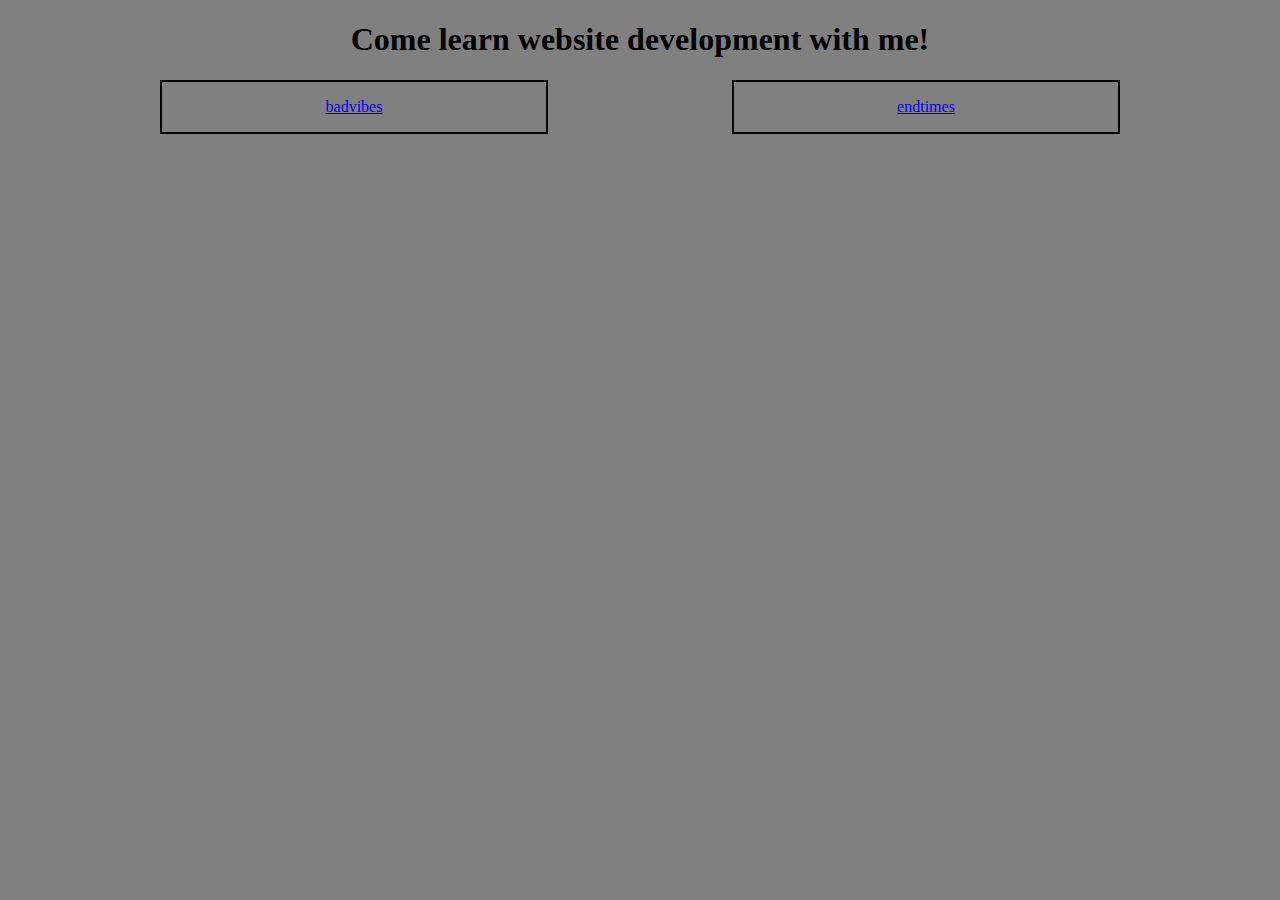
<file: thisshitsucksass.online/index.html>
<!DOCTYPE html>
<html>
<head>
	<title>learnhtml</title>

		<link href="style.css" type="text/css"
       rel="stylesheet" />

</head>
<body>
	<h1> Come learn website development with me!</h1>

	<div class="badvibes">
		<p>
			<a href="badvibes/introductory.html">badvibes</a>
		</p>
	</div>

	<div class="endtimes">
		<p>
			<a href="endtimes/endtimes.html">endtimes</a>

		</p>
	</div>


</body>
</html>
</file>
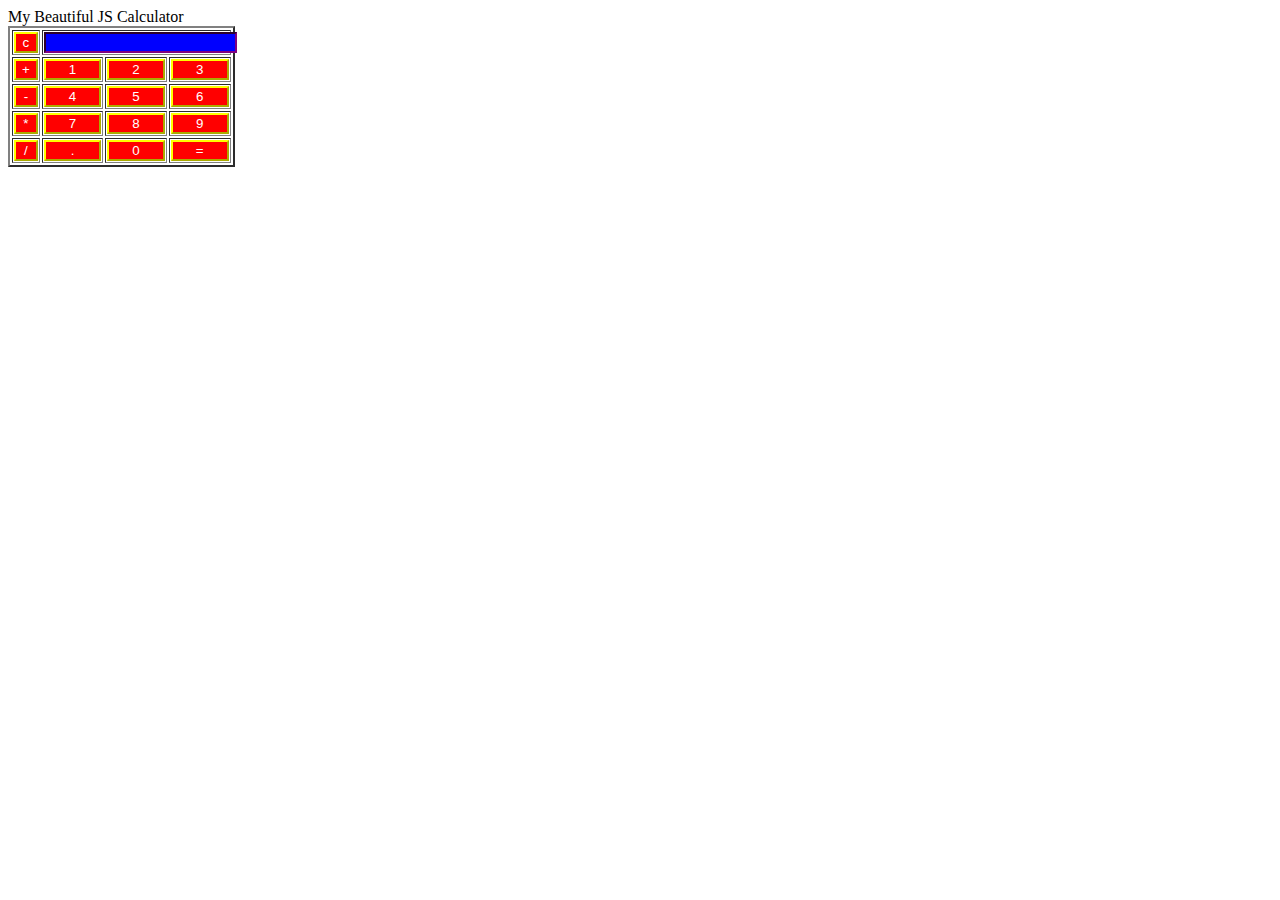
<file: thisshitsucksass.online/endtimes/bluepill/js/calculator/index.html>
<!DOCTYPE html>
<html>
<head>
	<meta charset="utf-8">
	<meta name="viewport" content="width=device-width, initial-scale=1">
	<title>Calculator</title>
</head>
<body>

	<body>
<div class = title >My Beautiful JS Calculator</div>
<table border="2">
<tr>
<td><input type="button" value="c" onclick="clr()"/> </td>
<td colspan="3"><input type="text" id="textval"/></td>
</tr>
<tr>
<td><input type="button" value="+" onclick="display('+')"/> </td>
<td><input type="button" value="1" onclick="display('1')"/> </td>
<td><input type="button" value="2" onclick="display('2')"/> </td>
<td><input type="button" value="3" onclick="display('3')"/> </td>
</tr>
<tr>
<td><input type="button" value="-" onclick="display('-')"/> </td>
<td><input type="button" value="4" onclick="display('4')"/> </td>
<td><input type="button" value="5" onclick="display('5')"/> </td>
<td><input type="button" value="6" onclick="display('6')"/> </td>
</tr>
<tr>
<td><input type="button" value="*" onclick="display('*')"/> </td>
<td><input type="button" value="7" onclick="display('7')"/> </td>
<td><input type="button" value="8" onclick="display('8')"/> </td>
<td><input type="button" value="9" onclick="display('9')"/> </td>
</tr>
<tr>
<td><input type="button" value="/" onclick="display('/')"/> </td>
<td><input type="button" value="." onclick="display('.')"/> </td>
<td><input type="button" value="0" onclick="display('0')"/> </td>
<td><input type="button" value="=" onclick="evaluate()"/> </td>
</tr>
</table>
</body>
</body>
</html>

<style type="text/css">
	input[type="button"] {
		border-radius: 10 px;
		background-color: red;
		color: white;
		border-color: yellow;
		width: 100%;

	}

	input[type="text"]{
		border-radius: 10 px;
		background-color: blue;
		color: white;
		border-color: purple;
		width: 100%;
	}
</style>

<script> 

function display(val)
{
 document.getElementById("textval").value+=val
 }
function evaluate()
{
 let x = document.getElementById("textval").value
 let y = eval(x)
 document.getElementById("textval").value = y
}
function clr()
{
 document.getElementById("textval").value = ""
}
</script>
</file>
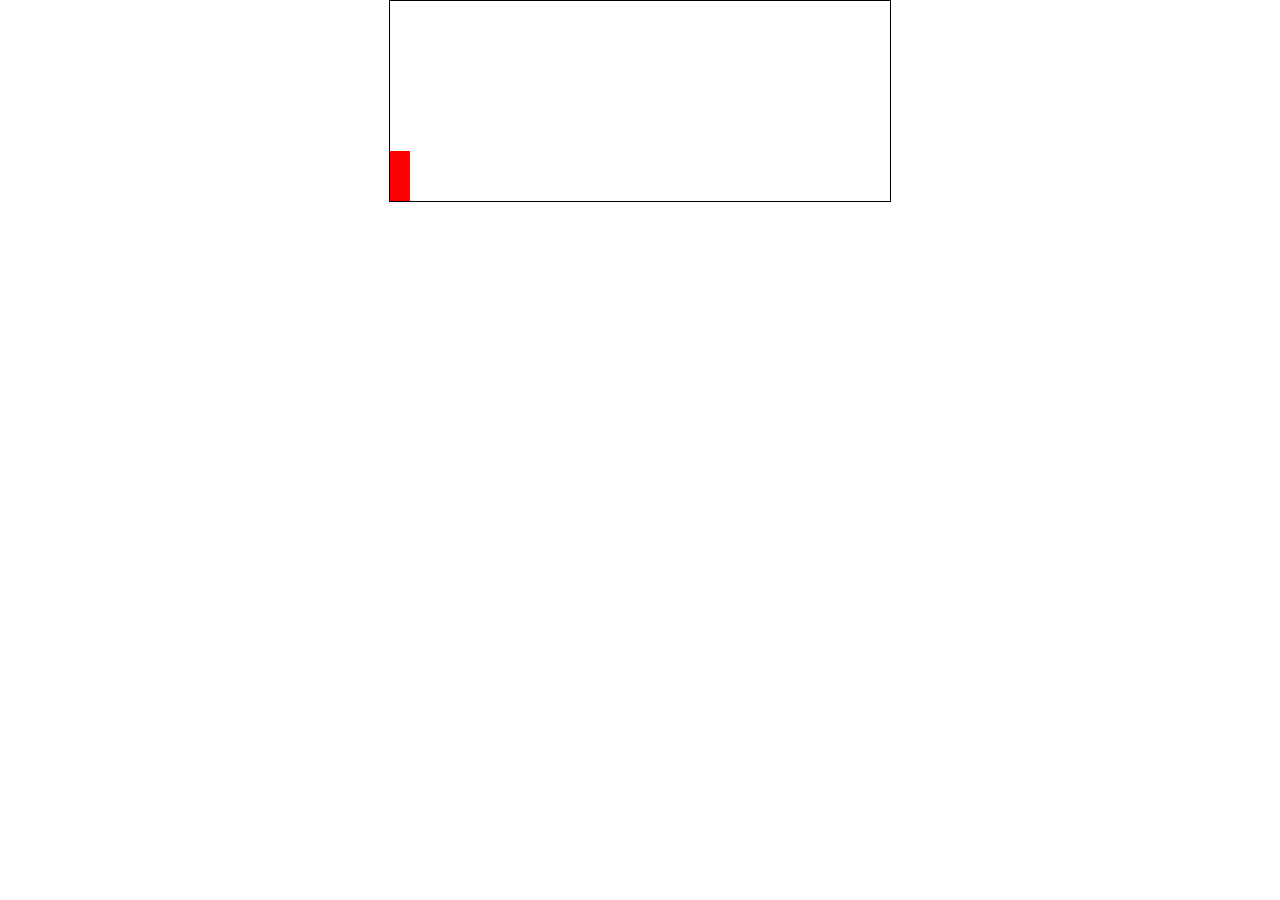
<file: thisshitsucksass.online/endtimes/bluepill/js/dino-game/index.html>
<!DOCTYPE html>
<html lang="en" onclick="jump()">
<head>
    <meta charset="UTF-8">
    <title>Jump Game</title>
    <link rel="stylesheet" href="style.css">
</head>
<body>
    <div class="game">
        <div id="character"></div>
        <div id="block"></div>
    </div>

    
<!--     <p>Score: <span id="scoreSpan"></span></p>


 --></body>
<script src="script.js"></script>
</html>
</file>
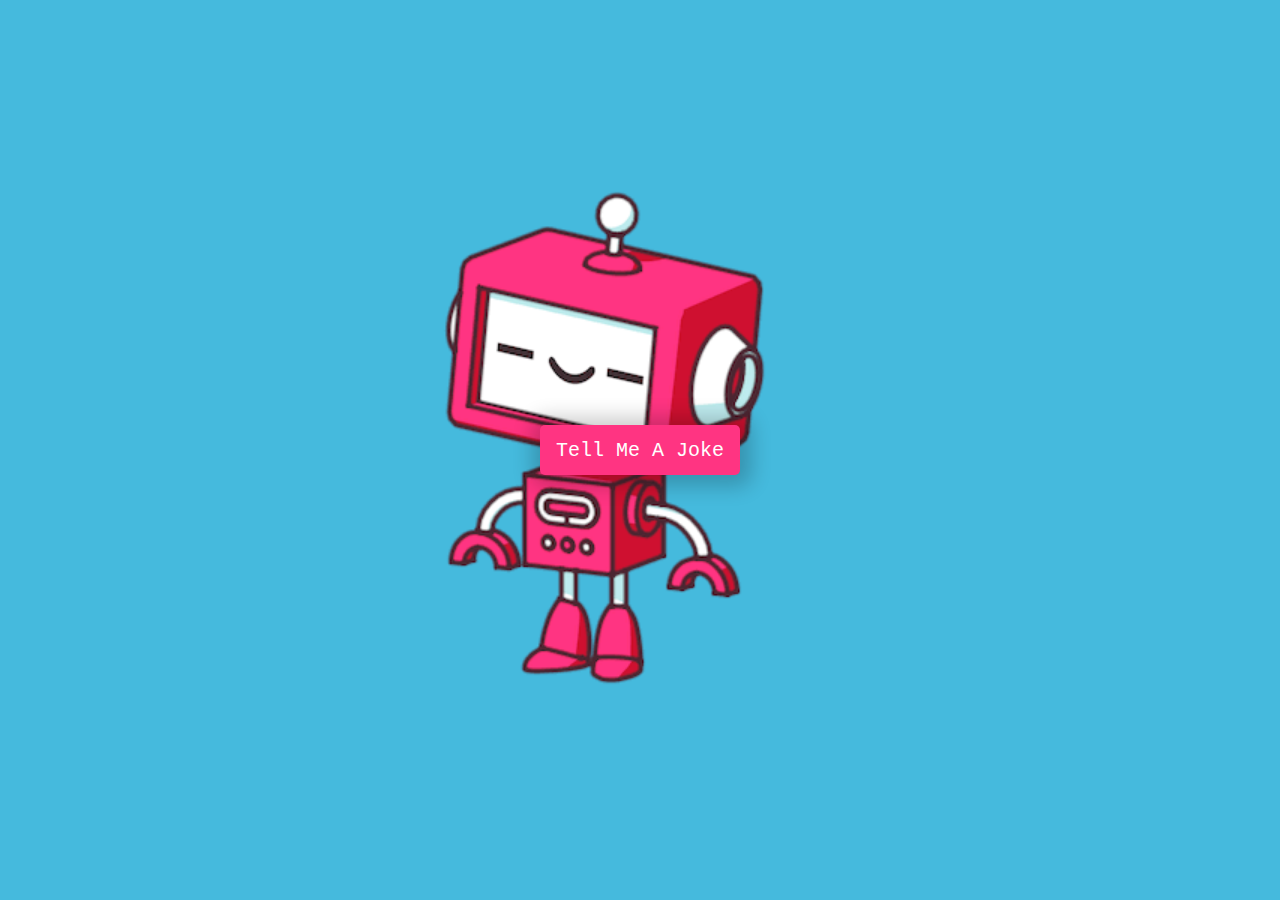
<file: thisshitsucksass.online/endtimes/bluepill/js/joke-teller/joke-teller-master/index.html>
<!DOCTYPE html>
<html lang="en">
<head>
    <meta charset="UTF-8">
    <meta name="viewport" content="width=device-width, initial-scale=1.0">
    <title>Joke Teller</title>
    <link rel="icon" type="image/png" href="favicon.png">
    <link rel="stylesheet" href="style.css">
</head>
<body>
    <div class="container">
        <button id="button">Tell Me A Joke</button>    
        <audio id="audio" controls hidden></audio>   
    </div>
    <!-- Script -->
    <script src="voiceRSS.js"></script>
    <script src="script.js"></script>
</body>
</html>
</file>
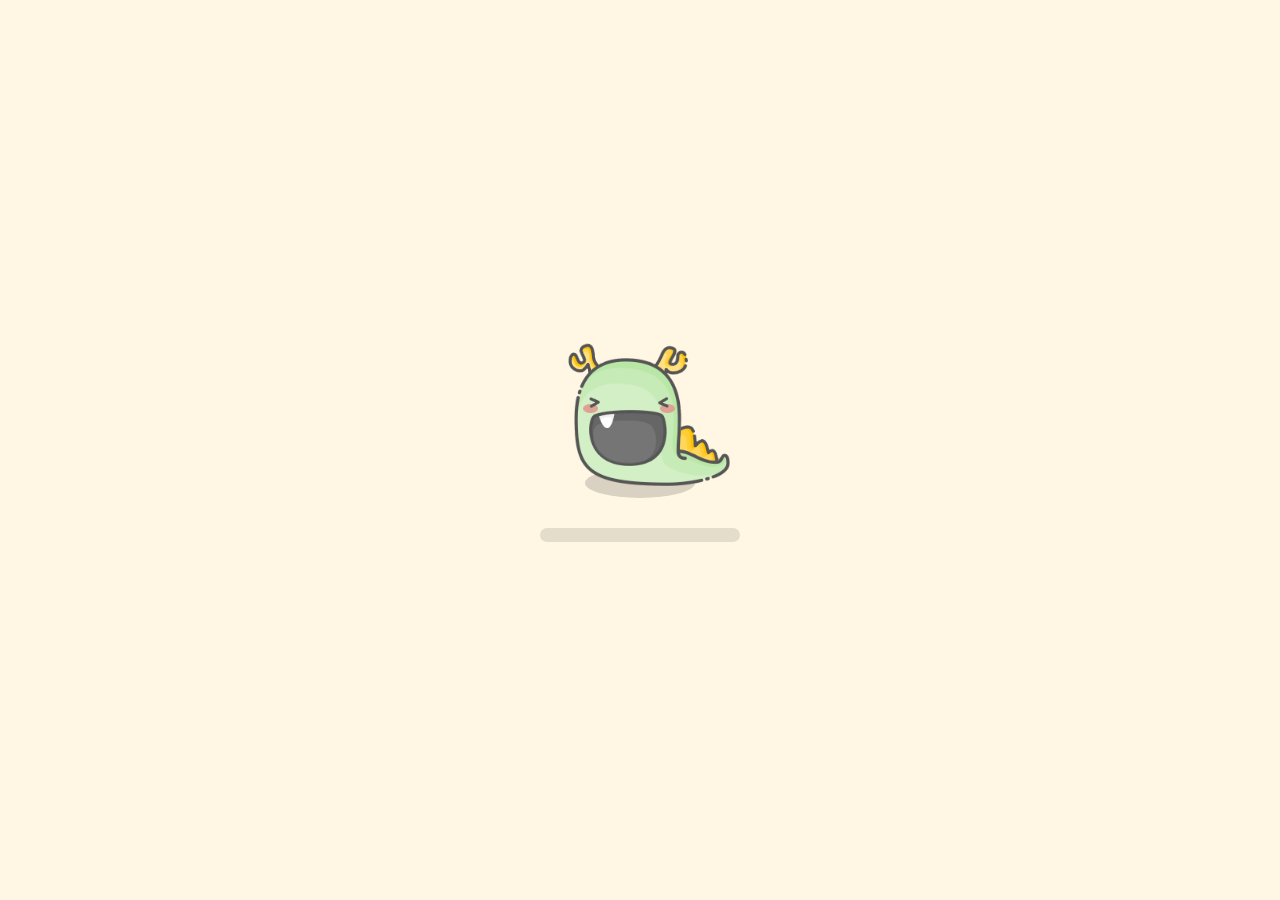
<file: thisshitsucksass.online/badvibes/badvibes.html>
<!DOCTYPE html>
<html lang="en">
<head>
    <title>Dragon Yaya by devyumao</title>
    <meta charset="utf-8">
    <meta http-equiv="X-UA-Compatible" content="IE=edge">
    <meta name="viewport" content="width=device-width, initial-scale=1">
    <style>
    html {
        height: 100%;
    }

    a.invisible{display:none;}

    body {
        height: 100%;
        margin: 0;
        padding: 0;
        background: #fff6e3;
        display: flex;
        align-items: center;
        justify-content: center;
    }

    .main {
        position: relative;
    }

    .dragon {
        width: 200px;
        height: 140px;
        transform-origin: 50% 80%;
        animation: zoomIn .5s cubic-bezier(0.47, 0, 0.75, 0.72) infinite alternate;
    }

    .dragon .body {
        position: absolute;
        top: 0;
        right: 0;
        width: 180px;
        height: 128px;
        background: url(./img/body.png) no-repeat center center;
        background-size: contain;
        z-index: 10;
    }

    .dragon .horn-left {
        position: absolute;
        top: -17px;
        left: 32px;
        width: 31px;
        height: 31px;
        background: url(./img/horn-left.png) no-repeat;
        background-size: contain;
        z-index: 9;
        transform-origin: 150% 200%;
        transform: rotate(-5deg);
        animation: swingRight .5s cubic-bezier(0.47, 0, 0.75, 0.72) infinite alternate;
    }

    .dragon .horn-right {
        position: absolute;
        top: -16px;
        left: 110px;
        width: 34px;
        height: 31px;
        background: url(./img/horn-right.png) no-repeat;
        background-size: contain;
        z-index: 9;
        transform-origin: -50% 200%;
        transform: rotate(5deg);
        animation: swingLeft .5s cubic-bezier(0.47, 0, 0.75, 0.72) infinite alternate;
    }

    .dragon .eye {
        position: absolute;
        top: 39px;
        width: 11px;
        height: 11px;
        background: url(./img/eye.png) no-repeat;
        background-size: contain;
        z-index: 12;
    }

    .dragon .eye.left {
        left: 49px;
    }

    .dragon .eye.right {
        left: 118px;
        transform-origin: 50% 50%;
        transform: rotate(180deg);
    }

    .dragon .blush {
        position: absolute;
        top: 46px;
        width: 15px;
        height: 9px;
        background: url(./img/blush.png) no-repeat;
        background-size: 100% 100%;
        z-index: 11;
        animation: blush .5s ease infinite alternate;
    }

    .dragon .blush.left {
        left: 43px;
    }

    .dragon .blush.right {
        left: 120px;
    }

    .dragon .mouth {
        position: absolute;
        top: 52px;
        left: 49px;
        width: 78px;
        height: 56px;
        background: url(./img/mouth.png) no-repeat;
        background-size: 100%;
        z-index: 11;
        animation: openMouth 1s ease infinite;
    }

    .dragon .tail-sting {
        position: absolute;
        top: 67px;
        left: 139px;
        width: 40px;
        height: 38px;
        background: url(./img/tail-sting.png) no-repeat;
        background-size: contain;
        z-index: 9;
        transform-origin: 0 100%;
        animation: tailUp .5s cubic-bezier(0.47, 0, 0.75, 0.72) infinite alternate;
    }

    .shadow-wrapper {
        position: absolute;
        top: 110px;
        width: 100%;
    }

    .shadow {
        margin: 0 auto;
        width: 110px;
        height: 30px;
        background: rgba(0, 0, 0, 0.15);
        border-radius: 50%;
        z-index: 0;
        animation: zoomIn .5s cubic-bezier(0.47, 0, 0.75, 0.72) infinite alternate;
    }

    .fire-wrapper {
        position: absolute;
        width: 40px;
        top: 60px;
        left: 88px;
        transform: translate(-50%, -50%);
        transform-origin: 50% 100%;
        animation: fireUp 1s ease-in infinite;
    }

    .fire {
        padding-bottom: 135%;
        width: 100%;
        height: 100%;
        background: url(./img/fire.png) no-repeat;
        background-size: contain;
        animation: fire 1s ease-out infinite;
    }

    .progress {
        margin-top: 30px;
        width: 100%;
    }

    .progress .outer {
        width: 100%;
        height: 14px;
        border-radius: 7px;
        background: rgba(0, 0, 0, 0.1);
        overflow: hidden;
    }

    .progress .inner {
        width: 0;
        height: 100%;
        background: #ffcd33;
        animation: loading 2s linear infinite;
    }

    @keyframes zoomIn {
        100% {
            transform: scale(1.16, 1.16);
        }
    }

    @keyframes swingRight {
        100% {
            transform: rotate(5deg);
        }
    }

    @keyframes swingLeft {
        100% {
            transform: rotate(-5deg);
        }
    }

    @keyframes blush {
        0% {
            opacity: 0;
        }

        100% {
            opacity: 1;
        }
    }

    @keyframes openMouth {
        0% {
            -webkit-clip-path: ellipse(20% 0% at 50% 0);
                    clip-path: ellipse(20% 0% at 50% 0);
        }

        50% {
            -webkit-clip-path: ellipse(100% 100% at 50% 0);
                    clip-path: ellipse(100% 100% at 50% 0);
        }

        70% {
            -webkit-clip-path: ellipse(100% 100% at 50% 0);
                    clip-path: ellipse(100% 100% at 50% 0);
        }

        100% {
            -webkit-clip-path: ellipse(20% 0% at 50% 0);
                    clip-path: ellipse(20% 0% at 50% 0);
        }
    }

    @keyframes tailUp {
        0% {
            transform: scaleY(0.9);
        }

        100% {
            transform: scaleY(1.06);
        }
    }

    @keyframes loading {
        100% {
            width: 100%;
        }
    }

    @keyframes fireUp {
        0% {
            top: 70px;
        }

        20% {
            top: 70px;
        }

        100% {
            top: -80px;
        }
    }

    @keyframes fire {
        0% {
            transform: scale(0, 0);
            opacity: 0.8;
        }

        20% {
            transform: scale(0, 0);
            opacity: 0.8;
        }

        50% {
            opacity: 0.8;
        }

        100% {
            transform: scale(1, 1);
            opacity: 0;
        }
    }
    </style>
</head>
<body>

    <div class="main">
        <a href="subpagebv/subpagebv.html">
        <div class="shadow-wrapper">
            <div class="shadow"></div>
        </div>
        <div class="dragon">
            <div class="body"></div>
            <div class="horn-left"></div>
            <div class="horn-right"></div>
            <div class="eye left"></div>
            <div class="eye right"></div>
            <div class="blush left"></div>
            <div class="blush right"></div>
            <div class="mouth"></div>
            <div class="tail-sting"></div>
        </div>
        <div class="fire-wrapper">
            <div class="fire"></div>
        </div>
        </a>
        <div class="progress">
            <div class="outer">
                <div class="inner"></div>
            </div>
        </div>
    </div>
</body>
</html>


<!-- Here is the github to this animation I copied -> https://github.com/devyumao/dragon-loading/blob/master/index.html -->
</file>
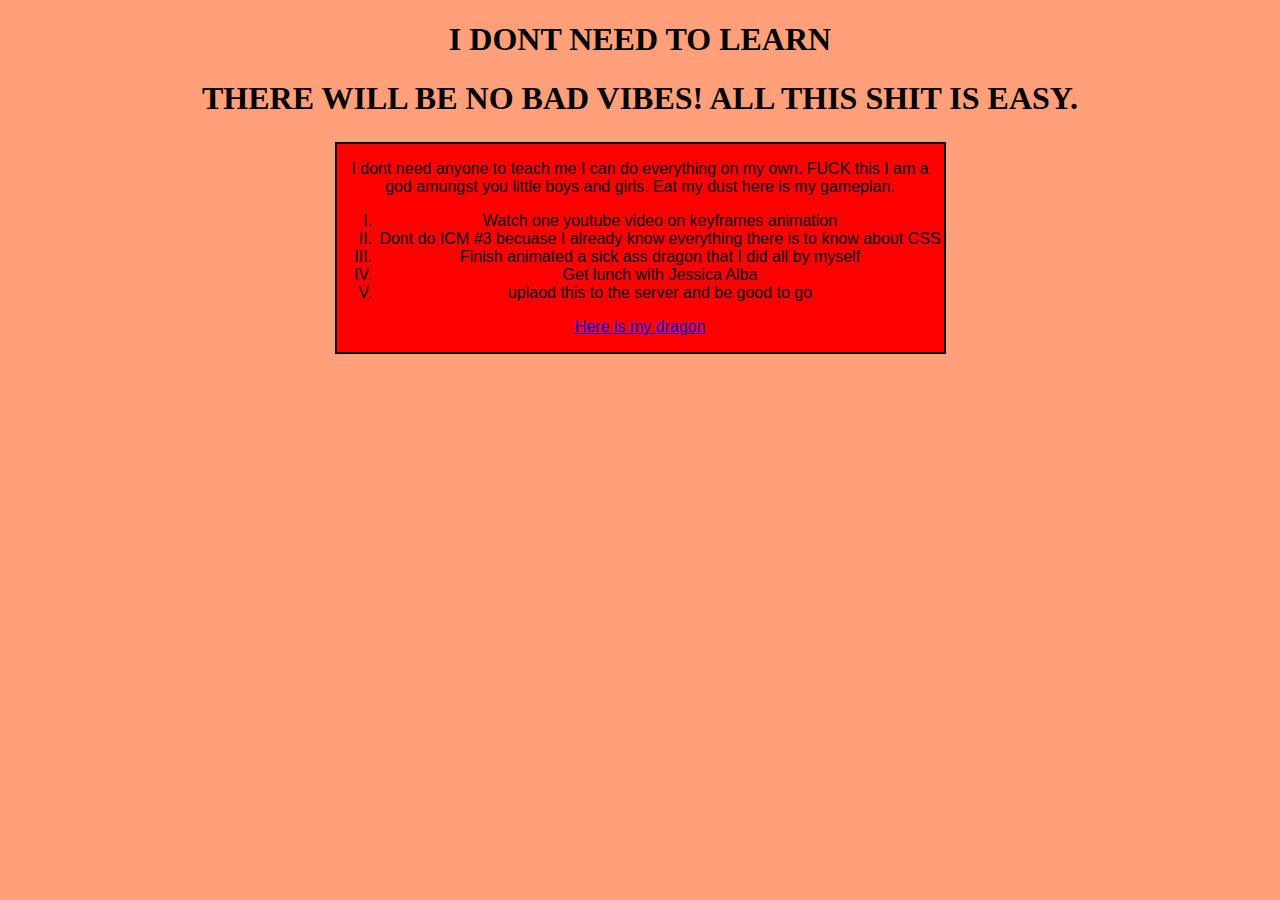
<file: thisshitsucksass.online/badvibes/introductory.html>
<!DOCTYPE html>
<html>
<head>
	<meta charset="utf-8">
	<meta name="viewport" content="width=device-width, initial-scale=1">
	<title> AHHHHHHHHHHHHHHH </title>

	<style type="text/css">

		*{
			text-align: center;
		}

		body{
			background-color: lightsalmon;
		}

		h1{
			text-align: center !important;
		}

.container {
  font-family: arial;
  margin: 25px;
  padding: 10 px;

}

.text {
  background-color: red;
  margin: 0 auto;
  padding: 10 px;
  width: 50%;
  border: 2px solid black

}

	</style>


</head>
<body>
	<h1> I DONT NEED TO LEARN</h1>
	<h1> THERE WILL BE NO BAD VIBES! ALL THIS SHIT IS EASY. </h1>


	<div class="container">
	<div class="text">

			<p> I dont need anyone to teach me I can do everything on my own. FUCK this I am a god amungst you little boys and girls. Eat my dust here is my gameplan.</p>

	<ol type="I">
		<li> Watch one youtube video on keyframes animation </li>
		<li> Dont do ICM #3 becuase I already know everything there is to know about CSS</li>
		<li> Finish animated a sick ass dragon that I did all by myself </li>
		<li> Get lunch with Jessica Alba </li>
		<li> uplaod this to the server and be good to go</li>

	</ol>


	<a href="badvibes.html"> Here is my dragon </a>

	<p> </p>
		
	</div>
	</div>





</body>
</html>
</file>
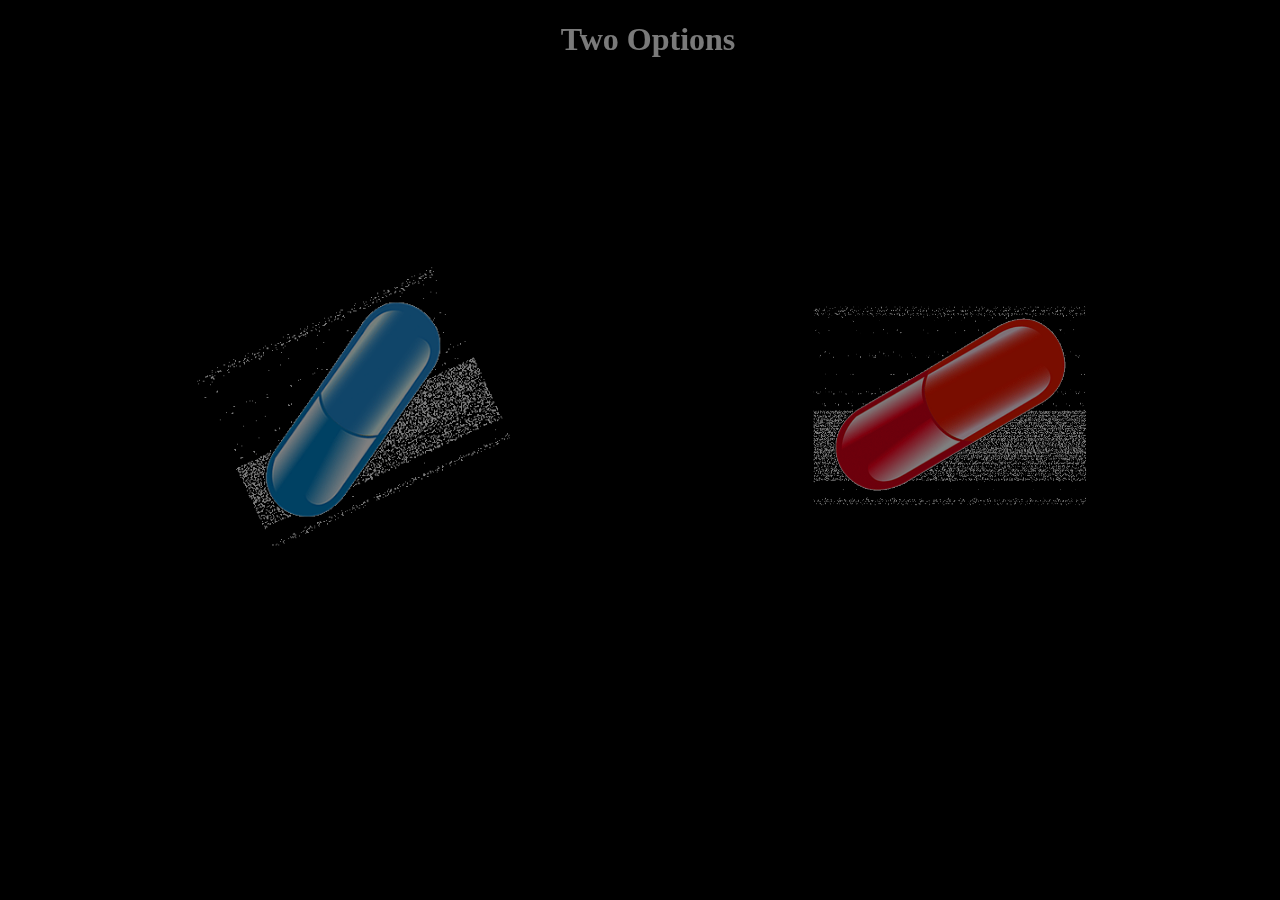
<file: thisshitsucksass.online/endtimes/endtimes.html>
<!DOCTYPE html>
<html>
<head>
	<title> I dont want to do this anymore</title>

	<style type="text/css">
		*{
			text-align: center;
			color:  whitesmoke;
		}


		body{
			width:100%;
 			height:100%;
  			background-color:#000;
  			opacity:0.5;

		}

		.blue {
			position: absolute;
			top: 25%;
			left: 10%;

		}

		.red{
			position: absolute;
			top: 30%;
			right: 15%;

		}



		.blackLayer:hover{

  			opacity:0;

		}

	</style>
</head>
<body>

	<h1> Two Options</h1>



	<div class="blackLayer">  


		<div class="blue"> 	<a href="bluepill/bluepill.html"> <img src="gif1.gif" width="450" height="450"> </a></div>

		<div class="red"> <a href="redpill/redpill.html"> <img src="gif2.gif" width="275" height="275"> </a> </div>





	</div>

		







</body>
</html>
</file>
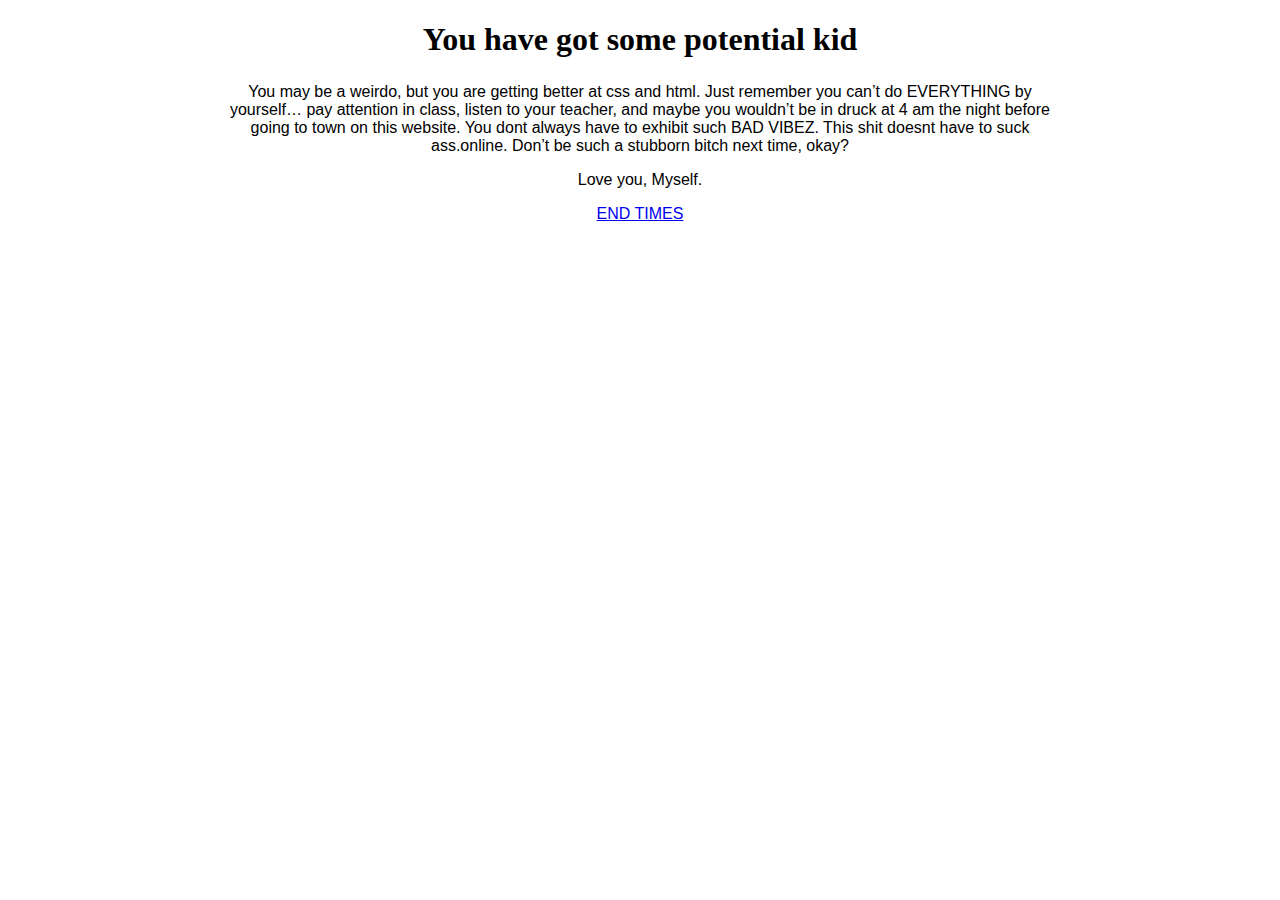
<file: thisshitsucksass.online/badvibes/badvibesfinal/badvibesfinal.html>
<!DOCTYPE html>
<html>
<head>
	<title>your a weirdo</title>

	<style type="text/css">
		
		h1{
			text-align: center;
		}

		.container {
  			font-family: arial;
  			margin: 25px;
  			padding: 10 px;

		}

		.text {
			text-align: center;
  			margin: 0 auto;
  			padding: 10 px;
  			width: 70%;
 		}

	</style>
</head>
<body>
	<h1> You have got some potential kid </h1>

	<div class="container">
		<div class="text">



			<p>

		You may be a weirdo, but you are getting better at css and html. Just remember you can’t do EVERYTHING by yourself… pay attention in class, listen to your teacher, and maybe you wouldn’t be in druck at 4 am the night before going to town on this website. You dont always have to exhibit such BAD VIBEZ. This shit doesnt have to suck ass.online. Don’t be such a stubborn bitch next time, okay? 

	</p>

	<p>
    
    Love you, 
    Myself. 

	</p>

	<a href="../../endtimes/endtimes.html"> END TIMES</a>
			





		</div>
		


	</div>

	

</body>
</html>
</file>
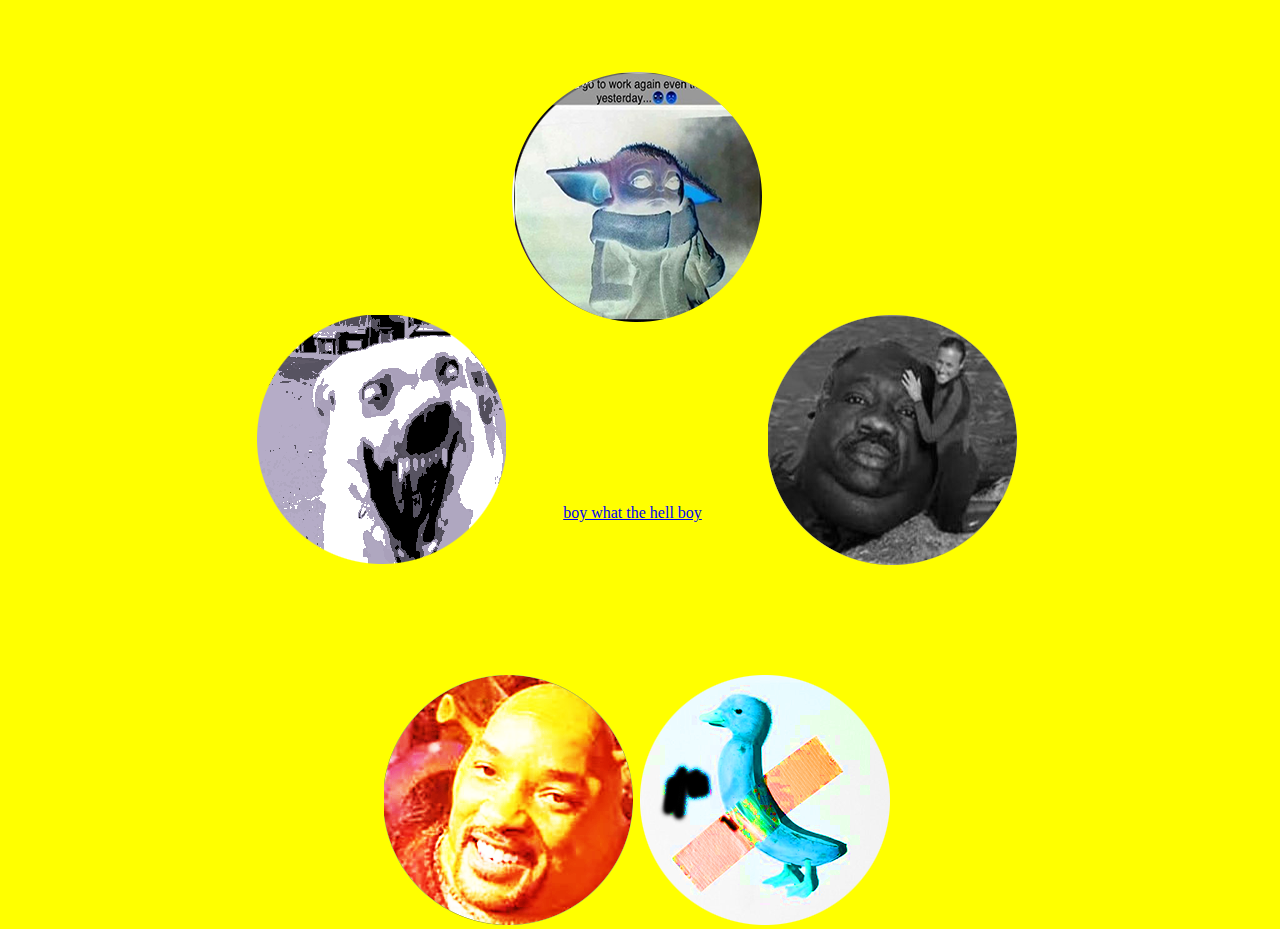
<file: thisshitsucksass.online/badvibes/subpagebv/photodisplay.html>
<!DOCTYPE html>
<html>
<head>
	<meta charset="utf-8">
	<meta name="viewport" content="width=device-width, initial-scale=1">
	<title>I actually used photoshop</title>


	<style type="text/css">

		body{
			background: yellow;
			padding: 10 px;
		}

		.one{
			position: absolute;
			left: 40%;
			top: 8%;

		}

		.two{
			position: absolute;
			left: 20%;
			top: 35%;

		}
		
		.three{
			position: absolute;
			left: 60%;
			top: 35%;

		}

		.four{
			position: absolute;
			top: 75%;
			left: 30%;

		}

		.five{
			position: absolute;
			top: 75%;
			left: 50%;

		}

		.link{
			position: absolute;
			left: 44%;
			top: 56%;
		}

		.entire{
			align-content: center;
			width: 80%;
		}


	</style>
</head>
<body>

	<div class="entire">

	<div class="one"> <img src="babyyodaFINAL.png"> </div>
	<div class="two"> <img src="dogangryFINAL.png"></div>
	<div class="three"> <img src="idontknowFINAL.png"> </div>
	<div class="four"> <img src="willshrekFINAL.png"> </div>
	<div class="five"> <img src="duckbananaFINAL.png"></div>
	<div class="link"> <a href="../badvibesfinal/badvibesfinal.html">boy what the hell boy</a></div>


	</div>



</body>
</html>
</file>
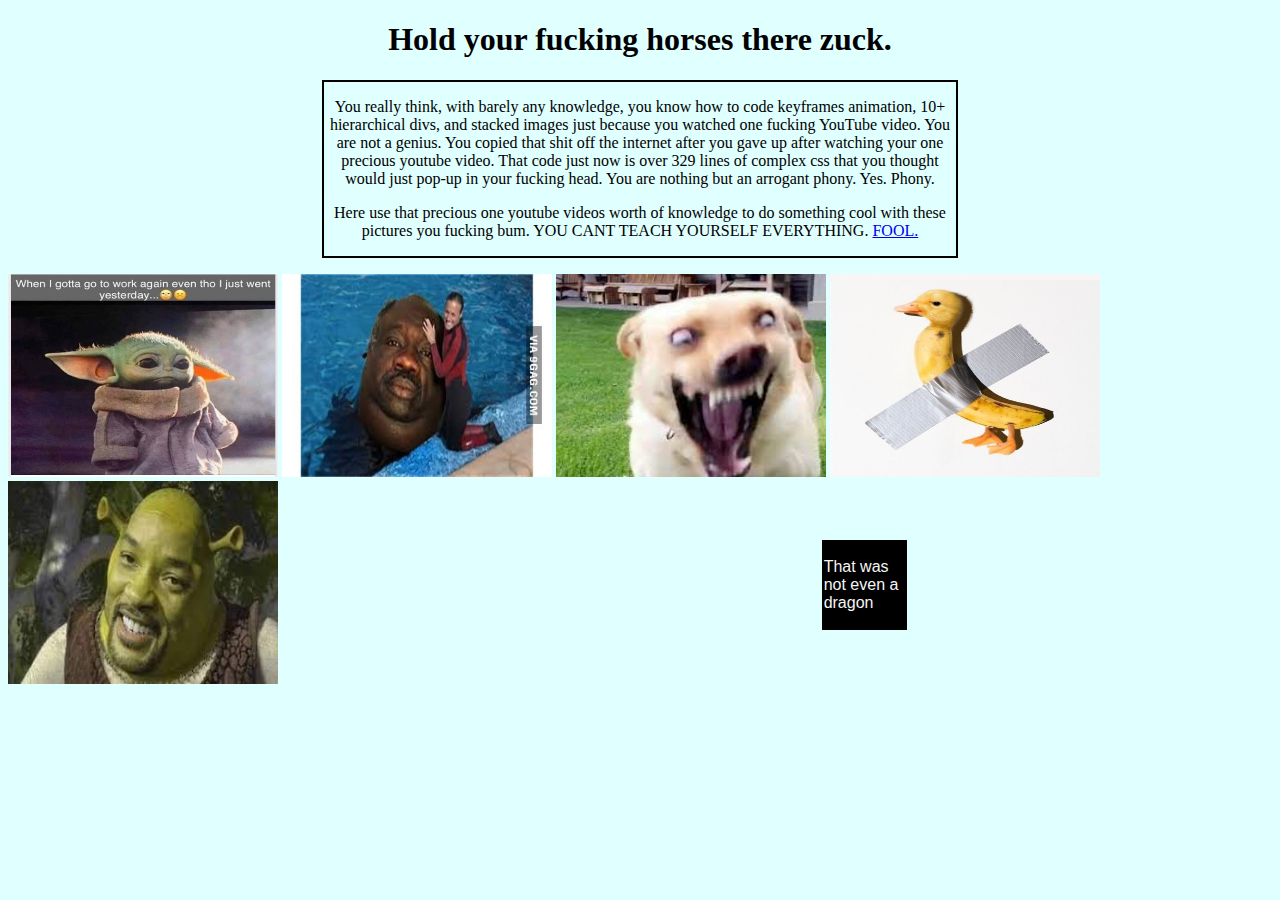
<file: thisshitsucksass.online/badvibes/subpagebv/subpagebv.html>
<!DOCTYPE html>
<html>
<head>
	<title> You thought bitch</title>
	<link href="style.css" type="text/css"
       rel="stylesheet" />


</head>
<body>

	<div class="h1">
		<h1>Hold your fucking horses there zuck.</h1>
	</div>

	<div class="p1">
	<p> You really think, with barely any knowledge, you know how to code keyframes animation, 10+ hierarchical divs, and stacked images just because you watched one fucking YouTube video. You are not a genius. You copied that shit off the internet after you gave up after watching your one precious youtube video. That code just now is over 329 lines of complex css that you thought would just pop-up in your fucking head. You are nothing but an arrogant phony. Yes. Phony. </p>

	<p>
	Here use that precious one youtube videos worth of knowledge to do something cool with these pictures you fucking bum. YOU CANT TEACH YOURSELF EVERYTHING. <a href="photodisplay.html">FOOL.</a>
	</p>

	</div>

	<p> </p>

	<div class="container">
		<div class="text">

			<p>That was not even a dragon</p>
		
		</div>
	</div>


	<img src="babyyoda.jpeg" alt="drag-and-drop image script" title="drag-and-drop image script" class="dragme">

	<img src="idontknow.jpeg" alt="drag-and-drop image script" title="drag-and-drop image script" class="dragme">

	<img src="dogangry.jpeg" alt="drag-and-drop image script" title="drag-and-drop image script" class="dragme">

	<img src="duckbanana.jpeg" alt="drag-and-drop image script" title="drag-and-drop image script" class="dragme">

	<img src="willshrek.jpeg" alt="drag-and-drop image script" title="drag-and-drop image script" class="dragme">

<script type="text/javascript">

		function startDrag(e) {
				// determine event object
				if (!e) {
					var e = window.event;
				}
                if(e.preventDefault) e.preventDefault();

				// IE uses srcElement, others use target
				targ = e.target ? e.target : e.srcElement;

				if (targ.className != 'dragme') {return};
				// calculate event X, Y coordinates
					offsetX = e.clientX;
					offsetY = e.clientY;

				// assign default values for top and left properties
				if(!targ.style.left) { targ.style.left='0px'};
				if (!targ.style.top) { targ.style.top='0px'};

				// calculate integer values for top and left 
				// properties
				coordX = parseInt(targ.style.left);
				coordY = parseInt(targ.style.top);
				drag = true;

				// move div element
					document.onmousemove=dragDiv;
                return false;
				
			}
			function dragDiv(e) {
				if (!drag) {return};
				if (!e) { var e= window.event};
				// var targ=e.target?e.target:e.srcElement;
				// move div element
				targ.style.left=coordX+e.clientX-offsetX+'px';
				targ.style.top=coordY+e.clientY-offsetY+'px';
				return false;
			}
			function stopDrag() {
				drag=false;
			}
			window.onload = function() {
				document.onmousedown = startDrag;
				document.onmouseup = stopDrag;
			}
</script>

<!-- 	<script>
// from WE3 SCHOOLS link: https://www.w3schools.com/howto/tryit.asp?filename=tryhow_js_draggable
//Make the DIV element draggagle: 
dragElement(document.getElementById("mydiv"));

function dragElement(elmnt) {
  var pos1 = 0, pos2 = 0, pos3 = 0, pos4 = 0;
  if (document.getElementById(elmnt.id + "header")) {
    /* if present, the header is where you move the DIV from:*/
    document.getElementById(elmnt.id + "header").onmousedown = dragMouseDown;
  } else {
    /* otherwise, move the DIV from anywhere inside the DIV:*/
    elmnt.onmousedown = dragMouseDown;
  }

  function dragMouseDown(e) {
    e = e || window.event;
    e.preventDefault();
    // get the mouse cursor position at startup:
    pos3 = e.clientX;
    pos4 = e.clientY;
    document.onmouseup = closeDragElement;
    // call a function whenever the cursor moves:
    document.onmousemove = elementDrag;
  }

  function elementDrag(e) {
    e = e || window.event;
    e.preventDefault();
    // calculate the new cursor position:
    pos1 = pos3 - e.clientX;
    pos2 = pos4 - e.clientY;
    pos3 = e.clientX;
    pos4 = e.clientY;
    // set the element's new position:
    elmnt.style.top = (elmnt.offsetTop - pos2) + "px";
    elmnt.style.left = (elmnt.offsetLeft - pos1) + "px";
  }

  function closeDragElement() {
    /* stop moving when mouse button is released:*/
    document.onmouseup = null;
    document.onmousemove = null;
  }
}
</script>
 -->

</body>
</html>
</file>
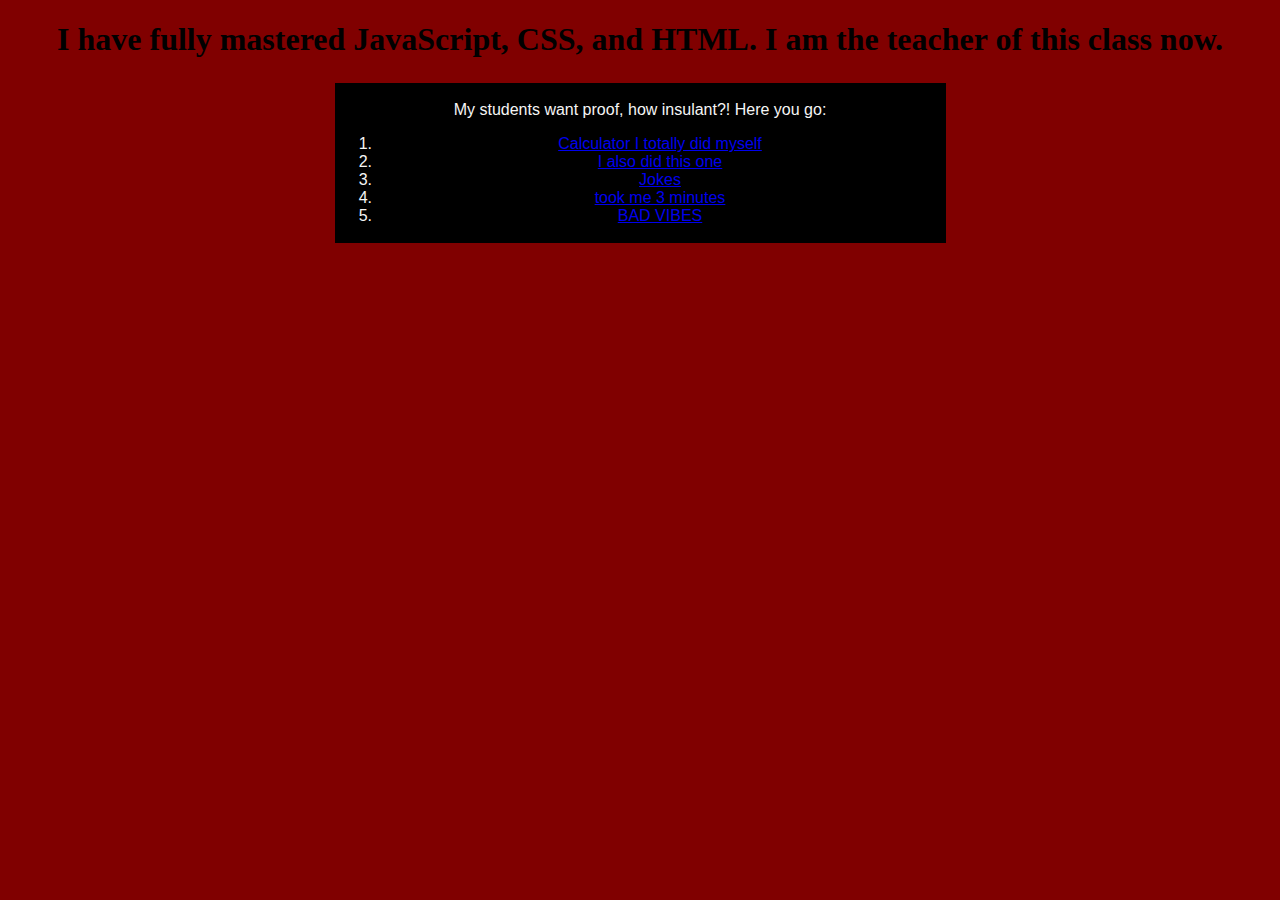
<file: thisshitsucksass.online/endtimes/bluepill/bluepill.html>
<!DOCTYPE html>
<html>
<head>
	<meta charset="utf-8">
	<meta name="viewport" content="width=device-width, initial-scale=1">
	<title> A WORLD OF EASY HAPINESS </title>

	<style type="text/css"> 

		*{
			text-align: center;
		}

		body{
			background-color: maroon;
			color: black;
		}


.container {
  font-family: arial;
  margin: 25px;
  padding: 10 px;

}

.text {
  background-color: black;
  color: whitesmoke;
  margin: 0 auto;
  padding: 10 px;
  width: 50%;
  border: 2px solid black

}

	
	</style>
</head>
<body>
	<h1> I have fully mastered JavaScript, CSS, and HTML. I am the teacher of this class now.</h1>


	<div class="container">
		<div class="text"> 


		<p> My students want proof, how insulant?! Here you go: 

		<ol>
			<li><a href="js/calculator/index.html"> Calculator I totally did myself</a></li>
			<li><a href="js/dino-game/index.html"> I also did this one</a></li>
			<li><a href="js/joke-teller/joke-teller-master/index.html"> Jokes</a></li>
			<li><a href="js/tic-tac-toe/index.html"> took me 3 minutes</a></li>
			<li><a href="../../badvibes/introductory.html"> BAD VIBES</a></li>

		</ol>

	</p>



		</div>
	</div>



</body>
</html>
</file>
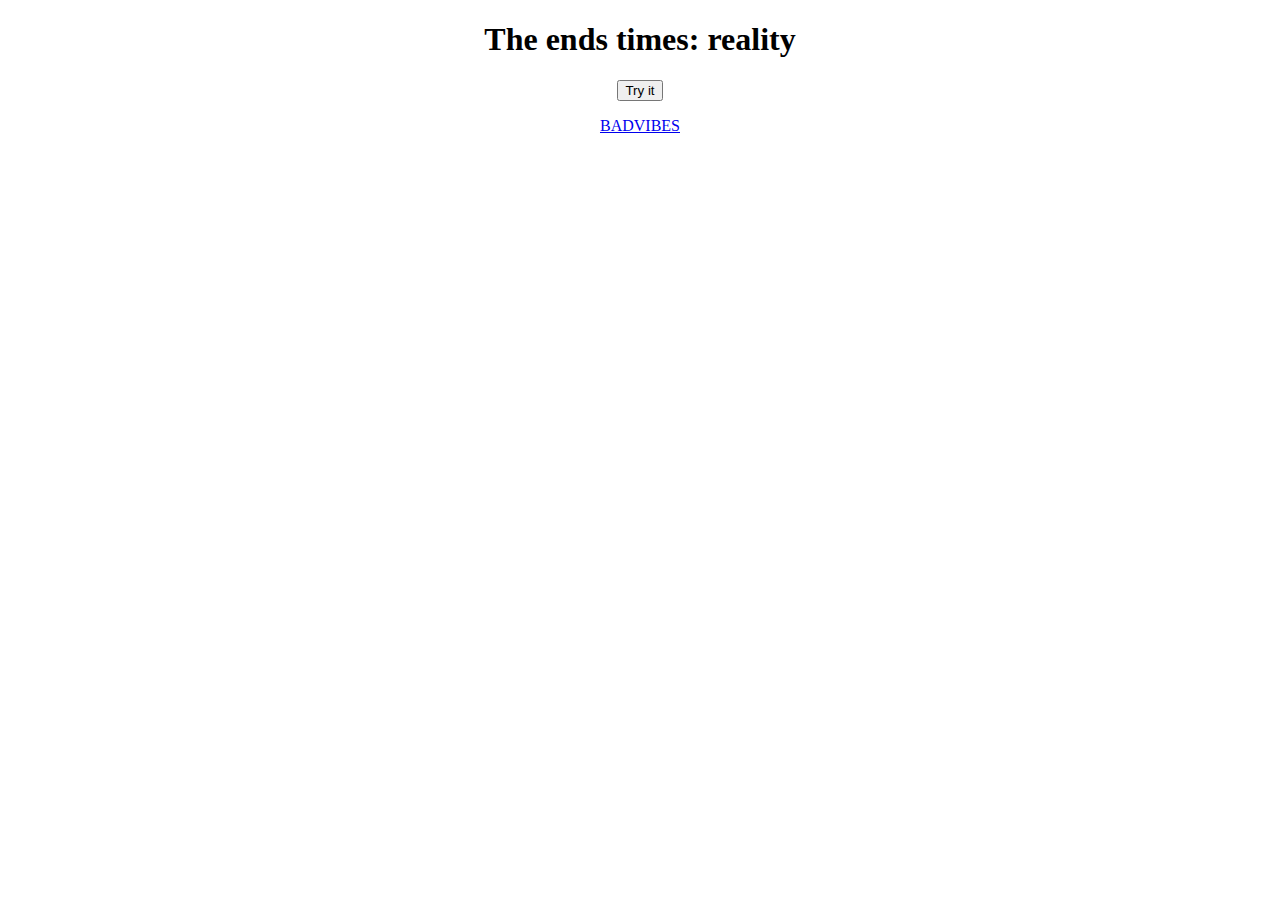
<file: thisshitsucksass.online/endtimes/redpill/redpill.html>
<!DOCTYPE html>
<html>
<head>
	<meta charset="utf-8">
	<meta name="viewport" content="width=device-width, initial-scale=1">
	<title> YOU HAVE CHOSEN TRUTH </title>

	<style type="text/css">
		
		*{
			text-align: center;
		}
	</style>

</head>
<body>

	<h1> The ends times: reality </h1>

	<button onclick="myFunction()">Try it</button>

	<script>
	function myFunction() {
		alert(" This is all the code I know. Sadly this is all I could give you guys. ");
	}
	</script>


	<p> <a href="../../index.html"> BADVIBES </a>  </p>






</body>
</html>
</file>
<file: thisshitsucksass.online/style.css>
body{
	background-color: grey ;
	text-align: center;
}

h1{
	text-align: center;
}

.badvibes {

	position: absolute;
	left: 12.5%;
	width: 30%;

	border: 2px solid black



}

.endtimes{
	position: absolute;
	right: 12.5%;
	width: 30%;

	border: 2px solid black
}
</file>
<file: thisshitsucksass.online/endtimes/bluepill/js/dino-game/style.css>
*{
    padding: 0;
    margin: 0;
    overflow-x: hidden;
}
.game{
    width: 500px;
    height: 200px;
    border: 1px solid black;
    margin: auto;
}
#character{
    width: 20px;
    height: 50px;
    background-color: red;
    position:relative;
    top: 150px;
}
.animate{
    animation: jump 0.3s linear;
}
@keyframes jump{
    0%{top: 150px;}
    30%{top: 100px;}
    70%{top: 100px;}
    100%{top: 150px;}
}

#block{
    background-color: blue;
    width: 20px;
    height: 20px;
    position: relative;
    top: 130px;
    left: 500px;
    animation: block 1s infinite linear;
}
@keyframes block{
    0%{left: 500px}
    100%{left: -20px}
}
p{
    text-align: center;
}
</file>
<file: thisshitsucksass.online/endtimes/bluepill/js/joke-teller/joke-teller-master/style.css>
/* ROBOT.GIF from Giphy - https://giphy.com/gifs/robot-cinema-4d-eyedesyn-3o7abtn7DuREEpsyWY */

html {
  box-sizing: border-box;
}

body {
  margin: 0;
  background: #45badd;
}

.container {
  height: 100vh;
  width: 100vw;
  display: flex;
  flex-direction: column;
  justify-content: center;
  align-items: center;
  background: url('./robot.gif');
  background-size: contain;
  background-position: left center;
  background-repeat: no-repeat;
}

button {
  cursor: pointer;
  outline: none;
  width: 200px;
  height: 50px;
  font-family: Courier, monospace;
  font-size: 20px;
  color: white;
  background: #ff3482;
  border: none;
  border-radius: 5px;
  box-shadow: 2px 2px 20px 10px rgba(0, 0, 0, 0.2);
}

button:hover {
  filter: brightness(95%);
}

button:active {
  transform: scale(0.98);
}

button:disabled {
  cursor: default;
  filter: brightness(30%);
}

/* Media Query: Tablet or Smaller */
@media screen and (max-width: 1000px) {
  .container {
    background-position: center center;
    background-size: cover;
  }

  button {
    box-shadow: 5px 5px 30px 20px rgba(0, 0, 0, 0.5);
  }
}
</file>
<file: thisshitsucksass.online/badvibes/subpagebv/style.css>
body{
		background-color: lightcyan;
		}

		img{
			position: absolute;
		}

		.h1{
			text-align: center;
			margin-left: auto;
			margin-right: auto;
			width: 60%;
		}


		.p1{
			text-align: center;
			margin-left: auto;
			margin-right: auto;
			width: 50%;
			border: 2px solid black;
			padding: 50 px;

		}

		.container {
			font-family: arial;
			position: absolute;
			bottom: 30%;
			right: 20%;

			}

		.text {
			background-color: black;
			color: whitesmoke;

			padding: 10 px;
			width: 40%;
			border: 2px solid black

			}

  .dragme{
			position:relative;
			width: 270px;
			height: 203px;
			cursor: move;
		}
	#draggable {
			background-color: #ccc;
			border: 1px solid #000;
		}
</file>
